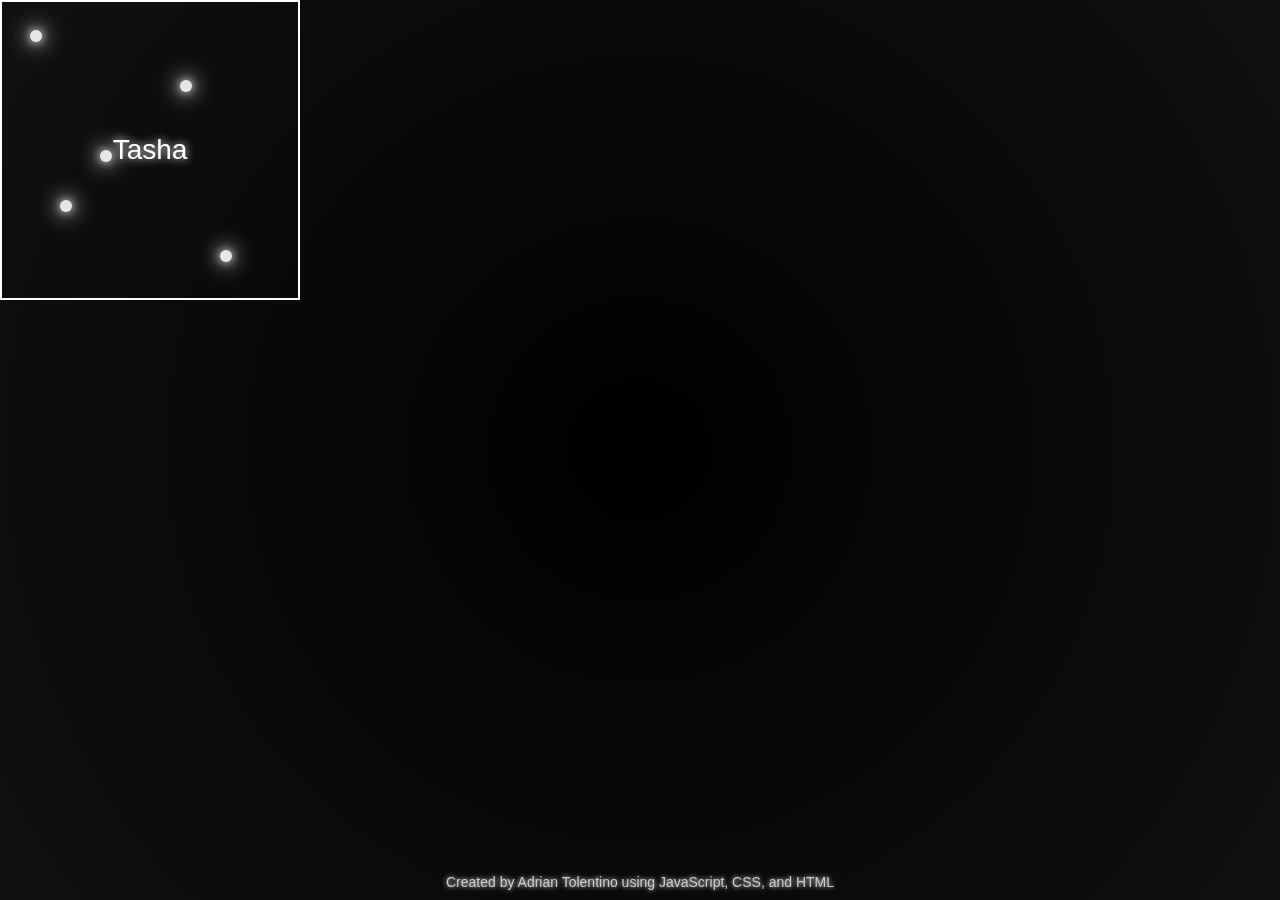
<file: index.html>
<!DOCTYPE html>
<html lang="en">
<head>
  <meta charset="UTF-8" />
  <meta name="viewport" content="width=device-width, initial-scale=1.0"/>
  <title>Electric Cube Tribute</title>
  <style>
    body {
      margin: 0;
      background: radial-gradient(circle at center, #000 0%, #111 100%);
      overflow: hidden;
      font-family: sans-serif;
      color: white;
      height: 100vh;
      width: 100vw;
      position: relative;
    }

    .cube-wrapper {
      position: absolute;
      width: 300px;
      height: 300px;
      animation: xPathBounce 11.5s ease-in-out infinite;
    }

    .scene {
      width: 300px;
      height: 300px;
      transform-style: preserve-3d;
      animation: rotateCube 12s linear infinite;
    }

    .face {
      position: absolute;
      width: 300px;
      height: 300px;
      box-sizing: border-box;
      display: flex;
      justify-content: center;
      align-items: center;
      font-size: 28px;
      color: white;
      backface-visibility: hidden;
      text-shadow: 0 0 10px white;
      border: 2px solid white;
    }

    .front  { transform: translateZ(150px); animation: colorFront 4s infinite alternate; }
    .back   { transform: rotateY(180deg) translateZ(150px); animation: colorBack 4s infinite alternate; }
    .right  { transform: rotateY(90deg) translateZ(150px); animation: colorRight 4s infinite alternate; }
    .left   { transform: rotateY(-90deg) translateZ(150px); animation: colorLeft 4s infinite alternate; }
    .top    { transform: rotateX(90deg) translateZ(150px); animation: colorTop 4s infinite alternate; }
    .bottom { transform: rotateX(-90deg) translateZ(150px); animation: colorBottom 4s infinite alternate; }

    @keyframes rotateCube {
      0%   { transform: rotateX(0deg) rotateY(0deg); }
      100% { transform: rotateX(360deg) rotateY(360deg); }
    }

    @keyframes xPathBounce {
      0%   { top: 0; left: 0; }
      20%  { top: calc(100vh - 300px); left: calc(100vw - 300px); }
      40%  { top: 0; left: calc(100vw - 300px); }
      60%  { top: calc(100vh - 300px); left: 0; }
      70%  { top: 50%; left: 50%; transform: translate(-50%, -50%); }
      85%  { top: 50%; left: 50%; transform: translate(-50%, -50%); }
      100% { top: 0; left: 0; transform: none; }
    }

    @keyframes colorFront   { 0% { background: #ff0040; } 100% { background: #ff8000; } }
    @keyframes colorBack    { 0% { background: #00ffcc; } 100% { background: #0099ff; } }
    @keyframes colorRight   { 0% { background: #ffff00; } 100% { background: #ff00ff; } }
    @keyframes colorLeft    { 0% { background: #00ff00; } 100% { background: #00ffff; } }
    @keyframes colorTop     { 0% { background: #ffcc00; } 100% { background: #ff3399; } }
    @keyframes colorBottom  { 0% { background: #6600ff; } 100% { background: #cc00ff; } }

    .spark {
      position: absolute;
      width: 12px;
      height: 12px;
      background: white;
      border-radius: 50%;
      box-shadow: 0 0 10px white, 0 0 20px white, 0 0 30px white;
      animation: sparkMove 1s infinite ease-in-out;
      opacity: 0.9;
    }

    @keyframes sparkMove {
      0%   { transform: translate(0, 0) scale(1); opacity: 1; }
      25%  { transform: translate(15px, -10px) scale(1.2); opacity: 0.8; }
      50%  { transform: translate(-10px, 20px) scale(1.1); opacity: 0.6; }
      75%  { transform: translate(20px, -5px) scale(1.3); opacity: 0.9; }
      100% { transform: translate(0, 0) scale(1); opacity: 1; }
    }

    footer {
      position: fixed;
      bottom: 10px;
      width: 100%;
      text-align: center;
      font-size: 14px;
      color: #ccc;
      text-shadow: 0 0 5px #fff;
      pointer-events: none;
    }
  </style>
</head>
<body>
  <div class="cube-wrapper">
    <div class="scene">
      <div class="face front">Tasha</div>
      <div class="face back">Julian</div>
      <div class="face right">Jay</div>
      <div class="face left">Family</div>
      <div class="face top">Nico</div>
      <div class="face bottom">Julian</div>

      <!-- Electric sparks -->
      <div class="spark" style="top:30px; left:30px;"></div>
      <div class="spark" style="top:250px; left:220px;"></div>
      <div class="spark" style="top:150px; left:100px;"></div>
      <div class="spark" style="top:80px; left:180px;"></div>
      <div class="spark" style="top:200px; left:60px;"></div>
    </div>
  </div>

  <footer>
    Created by Adrian Tolentino using JavaScript, CSS, and HTML
  </footer>
</body>
</html>
</file>
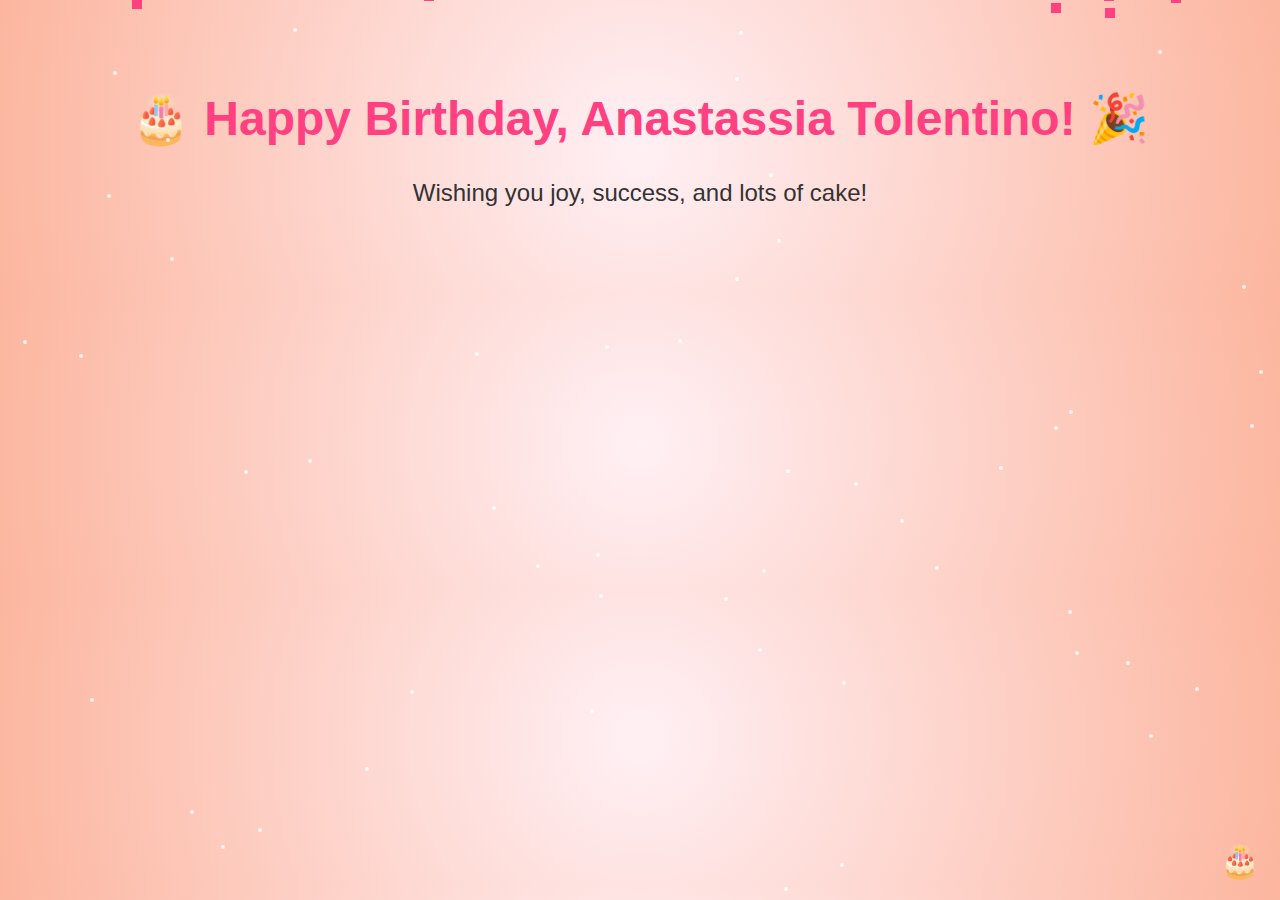
<file: docs/index.html>
<!DOCTYPE html>
<html lang="en">
<head>
  <meta charset="UTF-8" />
  <meta name="viewport" content="width=device-width, initial-scale=1.0"/>
  <title>Happy Birthday Anastassia!</title>
  <style>
    body {
      font-family: 'Segoe UI', sans-serif;
      background: radial-gradient(circle at center, #fff0f5, #fcb69f);
      text-align: center;
      padding: 50px;
      overflow-x: hidden;
      position: relative;
    }

    h1 {
      font-size: 3em;
      color: #ff4081;
    }

    .confetti-message {
      font-size: 1.5em;
      margin-bottom: 30px;
      color: #333;
    }

    .confetti-piece {
      position: absolute;
      width: 10px;
      height: 10px;
      background: #ff4081;
      animation: confetti 3s ease-out infinite;
    }

    @keyframes confetti {
      0% { transform: translateY(0); opacity: 1; }
      100% { transform: translateY(300px); opacity: 0; }
    }

    .balloon {
      position: absolute;
      width: 40px;
      height: 60px;
      background: radial-gradient(circle at 30% 30%, #ff69b4, #ff1493);
      border-radius: 50%;
      animation: floatBalloon 6s ease-in-out infinite;
      opacity: 0.8;
    }

    @keyframes floatBalloon {
      0% { transform: translateY(0); }
      50% { transform: translateY(-100px); }
      100% { transform: translateY(0); }
    }

    .star {
      position: absolute;
      width: 4px;
      height: 4px;
      background: white;
      border-radius: 50%;
      opacity: 0.8;
      animation: twinkle 2s infinite ease-in-out;
    }

    @keyframes twinkle {
      0%, 100% { opacity: 0.2; }
      50% { opacity: 1; }
    }

    .cake {
      position: fixed;
      bottom: 20px;
      right: 20px;
      font-size: 2em;
      animation: bounce 2s infinite;
    }

    @keyframes bounce {
      0%, 100% { transform: translateY(0); }
      50% { transform: translateY(-15px); }
    }

    .burst {
      position: absolute;
      width: 6px;
      height: 6px;
      background: gold;
      border-radius: 50%;
      animation: burst 1.5s ease-out forwards;
    }

    @keyframes burst {
      0% { transform: scale(1); opacity: 1; }
      100% { transform: scale(5); opacity: 0; }
    }

    .dragon {
      position: fixed;
      top: 120px;
      left: -100px;
      font-size: 4em;
      animation: flyDragon 15s linear infinite;
      z-index: 1000;
      pointer-events: none;
    }

    @keyframes flyDragon {
      0% {
        transform: translateX(0) translateY(0) rotate(0deg);
        opacity: 0;
      }
      10% {
        opacity: 1;
      }
      50% {
        transform: translateX(50vw) translateY(-50px) rotate(10deg);
      }
      100% {
        transform: translateX(100vw) translateY(0) rotate(-10deg);
        opacity: 0;
      }
    }
  </style>
</head>
<body>
  <h1>🎂 Happy Birthday, Anastassia Tolentino! 🎉</h1>
  <p class="confetti-message">Wishing you joy, success, and lots of cake!</p>
  <div class="cake">🎂</div>
  <div class="dragon">🐉</div>

  <script>
    // Confetti
    for (let i = 0; i < 30; i++) {
      const confetti = document.createElement('div');
      confetti.className = 'confetti-piece';
      confetti.style.left = Math.random() * window.innerWidth + 'px';
      confetti.style.top = Math.random() * -100 + 'px';
      document.body.appendChild(confetti);
    }

    // Balloons
    function createBalloon() {
      const balloon = document.createElement('div');
      balloon.className = 'balloon';
      balloon.style.left = Math.random() * window.innerWidth + 'px';
      balloon.style.top = window.innerHeight + 'px';
      document.body.appendChild(balloon);

      let rise = setInterval(() => {
        const top = parseFloat(balloon.style.top);
        if (top < -100) {
          clearInterval(rise);
          balloon.remove();
        } else {
          balloon.style.top = (top - 2) + 'px';
        }
      }, 30);
    }
    setInterval(createBalloon, 1000);

    // Stars
    for (let i = 0; i < 50; i++) {
      const star = document.createElement('div');
      star.className = 'star';
      star.style.left = Math.random() * window.innerWidth + 'px';
      star.style.top = Math.random() * window.innerHeight + 'px';
      document.body.appendChild(star);
    }

    // Firework-style bursts
    function createBurst() {
      const burst = document.createElement('div');
      burst.className = 'burst';
      burst.style.left = Math.random() * window.innerWidth + 'px';
      burst.style.top = Math.random() * window.innerHeight + 'px';
      document.body.appendChild(burst);
      setTimeout(() => burst.remove(), 1500);
    }
    setInterval(createBurst, 800);
  </script>
</body>
</html>
</file>
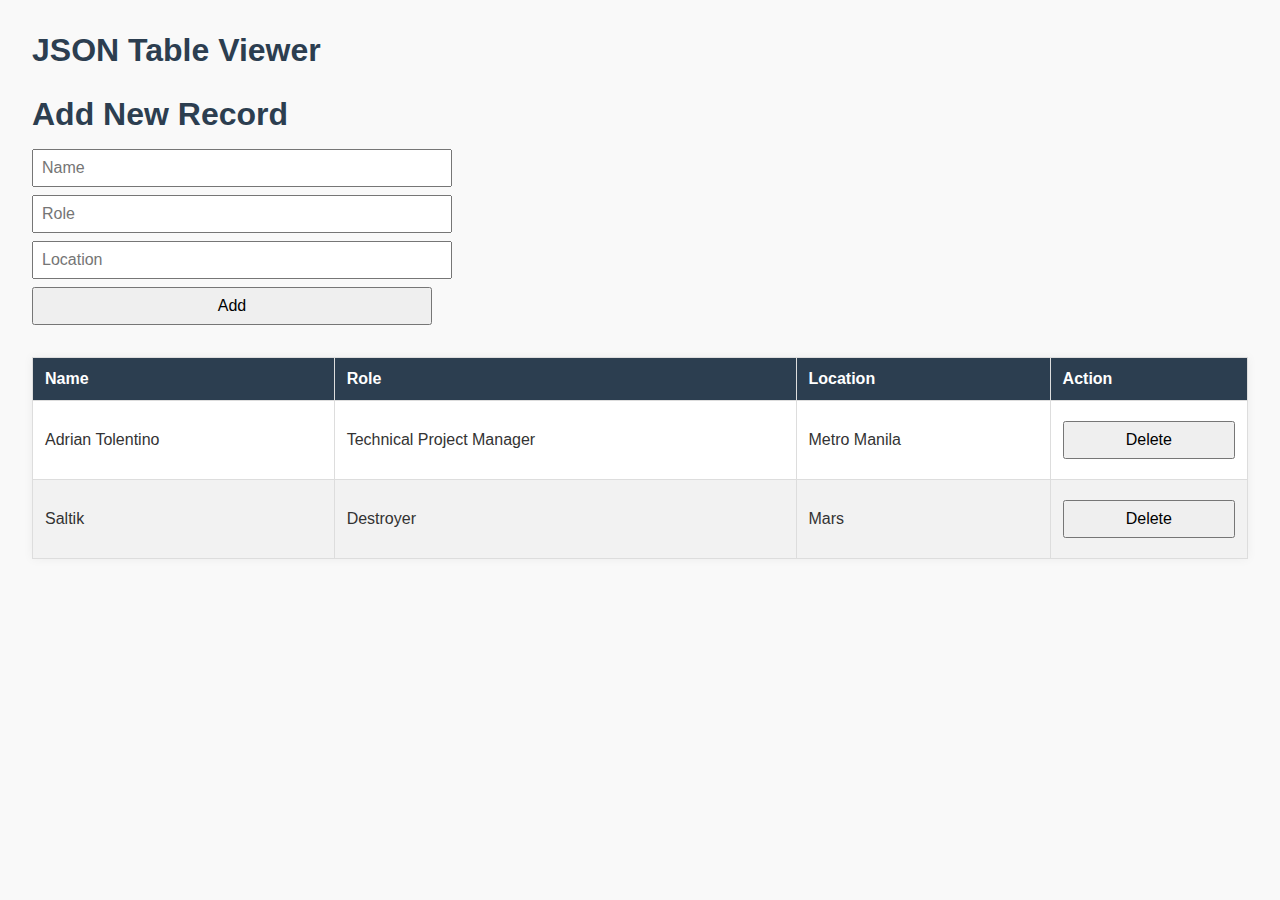
<file: XML_View/index.html>
<!DOCTYPE html>
<html lang="en">
<head>
  <meta charset="UTF-8">

  <title>JSON Table Viewer</title>
  <link rel="stylesheet" href="style.css">
</head>
<body>
  <h1>JSON Table Viewer</h1>
  <h2>Add New Record</h2>
<input type="text" id="name" placeholder="Name">
<input type="text" id="role" placeholder="Role">
<input type="text" id="location" placeholder="Location">
<button onclick="addRecord()">Add</button>

  <div id="json-table"></div>
  <script src="script.js"></script>
</body>
</html>
</file>
<file: XML_View/style.css>
body {
  font-family: Arial, sans-serif;
  margin: 2rem;
  background-color: #f9f9f9;
  color: #333;
  text-align: left; /* Aligns all text left by default */
}

h1, h2 {
  margin-bottom: 1rem;
  font-size: 2rem;
  color: #2c3e50;
  text-align: left; /* Explicit left alignment for headings */
}

input, button {
  margin: 0.5rem 0;
  padding: 8px;
  font-size: 1rem;
  display: block; /* Stack inputs vertically */
  width: 100%;
  max-width: 400px;
}

table {
  width: 100%;
  border-collapse: collapse;
  margin-top: 2rem;
  background-color: #fff;
  box-shadow: 0 0 10px rgba(0,0,0,0.05);
}

th, td {
  border: 1px solid #ddd;
  padding: 12px;
  text-align: left; /* Aligns table content left */
}

th {
  background-color: #2c3e50;
  color: white;
}

tr:nth-child(even) {
  background-color: #f2f2f2;
}

footer {
  margin-top: 2rem;
  font-size: 0.9rem;
  color: #666;
  text-align: left;
}
</file>
